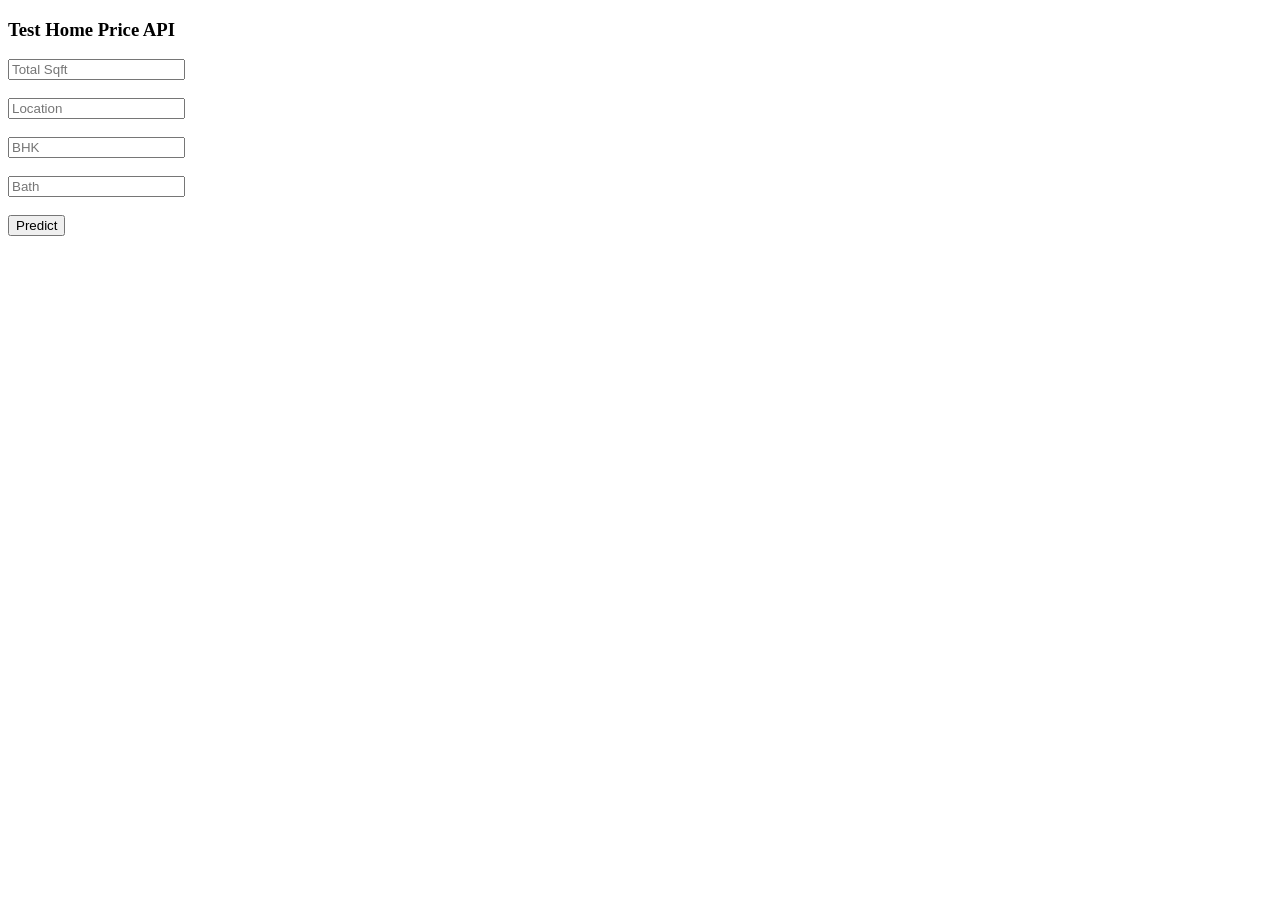
<file: UI/index.html>
<!DOCTYPE html>
<html>
<body>

<h3>Test Home Price API</h3>

<input id="sqft" placeholder="Total Sqft"><br><br>
<input id="loc" placeholder="Location"><br><br>
<input id="bhk" placeholder="BHK"><br><br>
<input id="bath" placeholder="Bath"><br><br>

<button type="button" onclick="predictPrice()">Predict</button>

<p id="result"></p>

<script>
function sendRequest() {
    let formData = new FormData();
    formData.append("total_sqft", document.getElementById("sqft").value);
    formData.append("location", document.getElementById("loc").value);
    formData.append("bhk", document.getElementById("bhk").value);
    formData.append("bath", document.getElementById("bath").value);

    fetch("http://127.0.0.1:5000/predict_home_price", {
        method: "POST",
        body: formData
    })
    .then(res => res.json())
    .then(data => {
        document.getElementById("result").innerText = "Price = " + data.estimated_price;
    })
    .catch(err => console.log("Error:", err));
}
</script>

</body>
</html>
</file>
